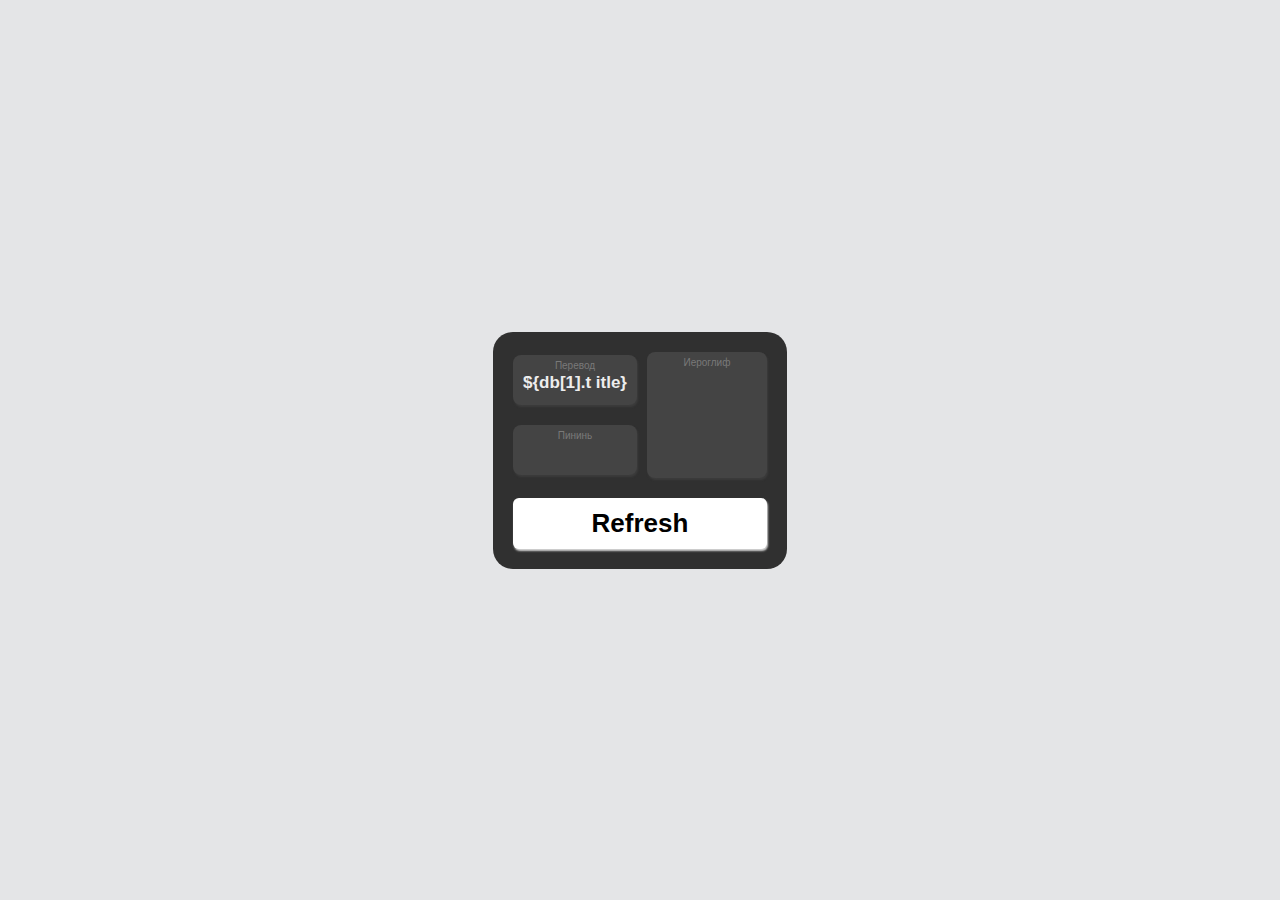
<file: main/index.html>
<!DOCTYPE html>
<html lang="en">
<head>
    <meta charset="UTF-8">
    <meta name="viewport" content="width=device-width, initial-scale=1.0">
    <title>Document</title>
    <link rel="stylesheet" href="css.css">
</head>

<body>


    <div class="main">
        <div class="block">
            <div class="block_top">
                <div onclick="par(1)" class="par par_1">
                    <p>Перевод</p>
                    <h1 class="title child">${db[1].t itle}</h1>
                </div>
                <div onclick="par(2)" class="par par_2 active">
                    <p>Пининь</p>
                    <h1 class="pin child">${db[1 ].p in}</h1>
                </div>
            </div>
            <div onclick="par(3)" class="par par_3 active">
                <p>Иероглиф</p>
                <div class="cn child"><span>爱</span></div>
            </div>
        </div>
        <button onclick="refresh()" class="refresher">Refresh</button>

    </div>

</body>
<script type="text/javascript">
const fs = require('fs');
const path = require('path');

// Путь к файлу базы данных
const dbPath = path.resolve(__dirname, './db/db.json');

// Чтение данных из файла
const rawData = fs.readFileSync(dbPath, 'utf-8');
const database = JSON.parse(rawData);

console.log('Данные из файла:', database);



    function par(a) {
        document.querySelector(`.par_${a}`).classList.toggle('active')
    }
    let inter = 'Любить'
    function randomNumber(min, max) {
        return Math.floor(Math.random() * (max - min) + min);
    }
    function shuffle(array) {
        let currentIndex = array.length;
        while (currentIndex != 0) {
            let randomIndex = Math.floor(Math.random() * currentIndex);
            currentIndex--;
            [array[currentIndex], array[randomIndex]] = [
                array[randomIndex], array[currentIndex]];
        }
    }
    function refresh(i) {
        shuffle(db);
        if (db[1].title == inter) {
            refresh(i)
            console.log('не повезло...');
        }
        else {
            inter = db[1].title
            let main_doc = document.querySelector('.main')
            main_doc.innerHTML = `
        <div class="block">
            <div class="block_top">
                <div onclick="par(1)" class="par par_1">
                    <p>Перевод</p>
                    <h1 class="title child">${db[1].title}</h1>
                </div>
                <div onclick="par(2)" class="par par_2 active">
                    <p>Пининь</p>
                    <h1 class="pin child">${db[1].pin}</h1>
                </div>
            </div>
            <div onclick="par(3)" class="par par_3 active">
                <p>Иероглиф</p>
                <div class="cn child"><span>${db[1].china}</span></div>
            </div>
        </div>
        <button onclick="refresh()" class="refresher">Refresh</button>
            `
        }
    }


    shuffle(db);
    console.log(db);



</script>

</html>
</file>
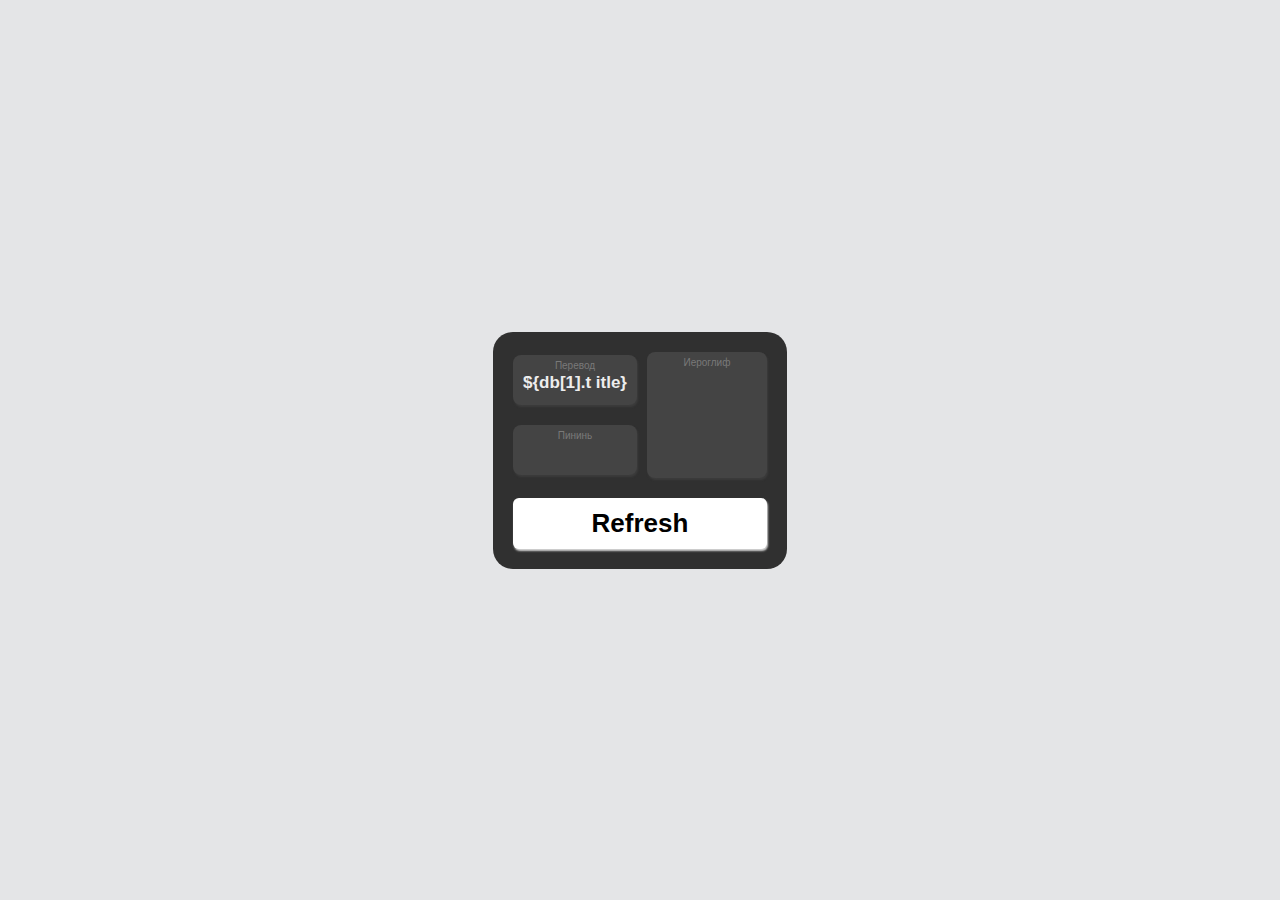
<file: html.html>
<!DOCTYPE html>
<html lang="en">

<head>
    <meta charset="UTF-8">
    <meta name="viewport" content="width=device-width, initial-scale=1.0">
    <title>Document</title>
    <style>
        * {
            margin: 0;
            padding: 0;
            box-sizing: border-box;
            transition: all 0.2s;
        }

        body {
            height: 100vh;
            display: flex;
            background-color: rgb(228, 229, 231);
            color: rgb(237, 237, 237);
            font-family: "微軟正黑體", "Microsoft JhengHei", "Microsoft JhengHei UI", “微軟雅黑”, "Microsoft YaHei", "Microsoft YaHei UI", sans-serif;
            justify-content: center;
            align-items: center;
            flex-direction: column;
        }

        .main {
            padding: 20px;
            min-height: 200px;
            max-width: 700px;
            border-radius: 20px;
            background-color: rgb(48, 48, 48);
            display: flex;
            flex-direction: column;
            justify-content: space-between;
        }

        .refresher {
            margin-top: auto;
            padding: 10px 50px;
            font-size: 26px;
            font-weight: 600;
            border-radius: 6px;
            border: none;
            box-shadow: 1px 2px 2px rgb(213, 213, 213);
            background-color: white;

        }

        .active .child {
            color: rgba(0, 0, 0, 0);
        }

        .block {
            width: 100%;
            display: flex;
            flex-wrap: wrap;
            gap: 10px;
            padding-bottom: 20px;
        }

        .block_top {
            max-width: 100%;
            display: flex;
            flex-direction: column;
            gap: 20px;
            margin: auto;
        }


        .par_1,
        .par_2 {
            min-width: calc(100% - 10px);
        }

        .par_3 {
            min-width: 120px;
            max-width: 250px;
            height: fit-content;
            margin: auto;
        }
        .par {
            text-align: center;
            padding: 5px 10px 10px;
            background-color: rgb(68, 68, 68);
            box-shadow: 1px 2px 2px rgb(60, 60, 60);
            border-radius: 8px;
            max-width: 300px;
        }
        .par span{
            min-width: 100px;
            max-width: 200px;
        }
        .par div{
            font-size: 100px;
            line-height: 100px;
            align-items: center;
            min-width: 100px;
            max-width: 200px;
        }
        .par h1{
            font-size: 17px;
            padding: 2px 0;
        }
        .par p{
            font-size: 10px;
            color: rgb(121, 121, 121);
        }
    </style>
</head>

<body>


    <div class="main">
        <div class="block">
            <div class="block_top">
                <div onclick="par(1)" class="par par_1">
                    <p>Перевод</p>
                    <h1 class="title child">${db[1].t itle}</h1>
                </div>
                <div onclick="par(2)" class="par par_2 active">
                    <p>Пининь</p>
                    <h1 class="pin child">${db[1 ].p in}</h1>
                </div>
            </div>
            <div onclick="par(3)" class="par par_3 active">
                <p>Иероглиф</p>
                <div class="cn child"><span>爱</span></div>
            </div>
        </div>
        <button onclick="refresh()" class="refresher">Refresh</button>

    </div>

</body>
<script type="text/javascript">
const fs = require('fs');
const path = require('path');

// Путь к файлу базы данных
const dbPath = path.resolve(__dirname, './db/db.json');

// Чтение данных из файла
const rawData = fs.readFileSync(dbPath, 'utf-8');
const database = JSON.parse(rawData);

console.log('Данные из файла:', database);



    function par(a) {
        document.querySelector(`.par_${a}`).classList.toggle('active')
    }
    let inter = 'Любить'
    function randomNumber(min, max) {
        return Math.floor(Math.random() * (max - min) + min);
    }
    function shuffle(array) {
        let currentIndex = array.length;
        while (currentIndex != 0) {
            let randomIndex = Math.floor(Math.random() * currentIndex);
            currentIndex--;
            [array[currentIndex], array[randomIndex]] = [
                array[randomIndex], array[currentIndex]];
        }
    }
    function refresh(i) {
        shuffle(db);
        if (db[1].title == inter) {
            refresh(i)
            console.log('не повезло...');
        }
        else {
            inter = db[1].title
            let main_doc = document.querySelector('.main')
            main_doc.innerHTML = `
        <div class="block">
            <div class="block_top">
                <div onclick="par(1)" class="par par_1">
                    <p>Перевод</p>
                    <h1 class="title child">${db[1].title}</h1>
                </div>
                <div onclick="par(2)" class="par par_2 active">
                    <p>Пининь</p>
                    <h1 class="pin child">${db[1].pin}</h1>
                </div>
            </div>
            <div onclick="par(3)" class="par par_3 active">
                <p>Иероглиф</p>
                <div class="cn child"><span>${db[1].china}</span></div>
            </div>
        </div>
        <button onclick="refresh()" class="refresher">Refresh</button>
            `
        }
    }


    shuffle(db);
    console.log(db);



</script>

</html>
</file>
<file: main/css.css>
* {
    margin: 0;
    padding: 0;
    box-sizing: border-box;
    transition: all 0.2s;
}

body {
    height: 100vh;
    display: flex;
    background-color: rgb(228, 229, 231);
    color: rgb(237, 237, 237);
    font-family: "微軟正黑體", "Microsoft JhengHei", "Microsoft JhengHei UI", “微軟雅黑”, "Microsoft YaHei", "Microsoft YaHei UI", sans-serif;
    justify-content: center;
    align-items: center;
    flex-direction: column;
}

.main {
    padding: 20px;
    min-height: 200px;
    max-width: 700px;
    border-radius: 20px;
    background-color: rgb(48, 48, 48);
    display: flex;
    flex-direction: column;
    justify-content: space-between;
}

.refresher {
    margin-top: auto;
    padding: 10px 50px;
    font-size: 26px;
    font-weight: 600;
    border-radius: 6px;
    border: none;
    box-shadow: 1px 2px 2px rgb(213, 213, 213);
    background-color: white;

}

.active .child {
    color: rgba(0, 0, 0, 0);
}

.block {
    width: 100%;
    display: flex;
    flex-wrap: wrap;
    gap: 10px;
    padding-bottom: 20px;
}

.block_top {
    max-width: 100%;
    display: flex;
    flex-direction: column;
    gap: 20px;
    margin: auto;
}


.par_1,
.par_2 {
    min-width: calc(100% - 10px);
}

.par_3 {
    min-width: 120px;
    max-width: 250px;
    height: fit-content;
    margin: auto;
}
.par {
    text-align: center;
    padding: 5px 10px 10px;
    background-color: rgb(68, 68, 68);
    box-shadow: 1px 2px 2px rgb(60, 60, 60);
    border-radius: 8px;
    max-width: 300px;
}
.par span{
    min-width: 100px;
    max-width: 200px;
}
.par div{
    font-size: 100px;
    line-height: 100px;
    align-items: center;
    min-width: 100px;
    max-width: 200px;
}
.par h1{
    font-size: 17px;
    padding: 2px 0;
}
.par p{
    font-size: 10px;
    color: rgb(121, 121, 121);
}
</file>
